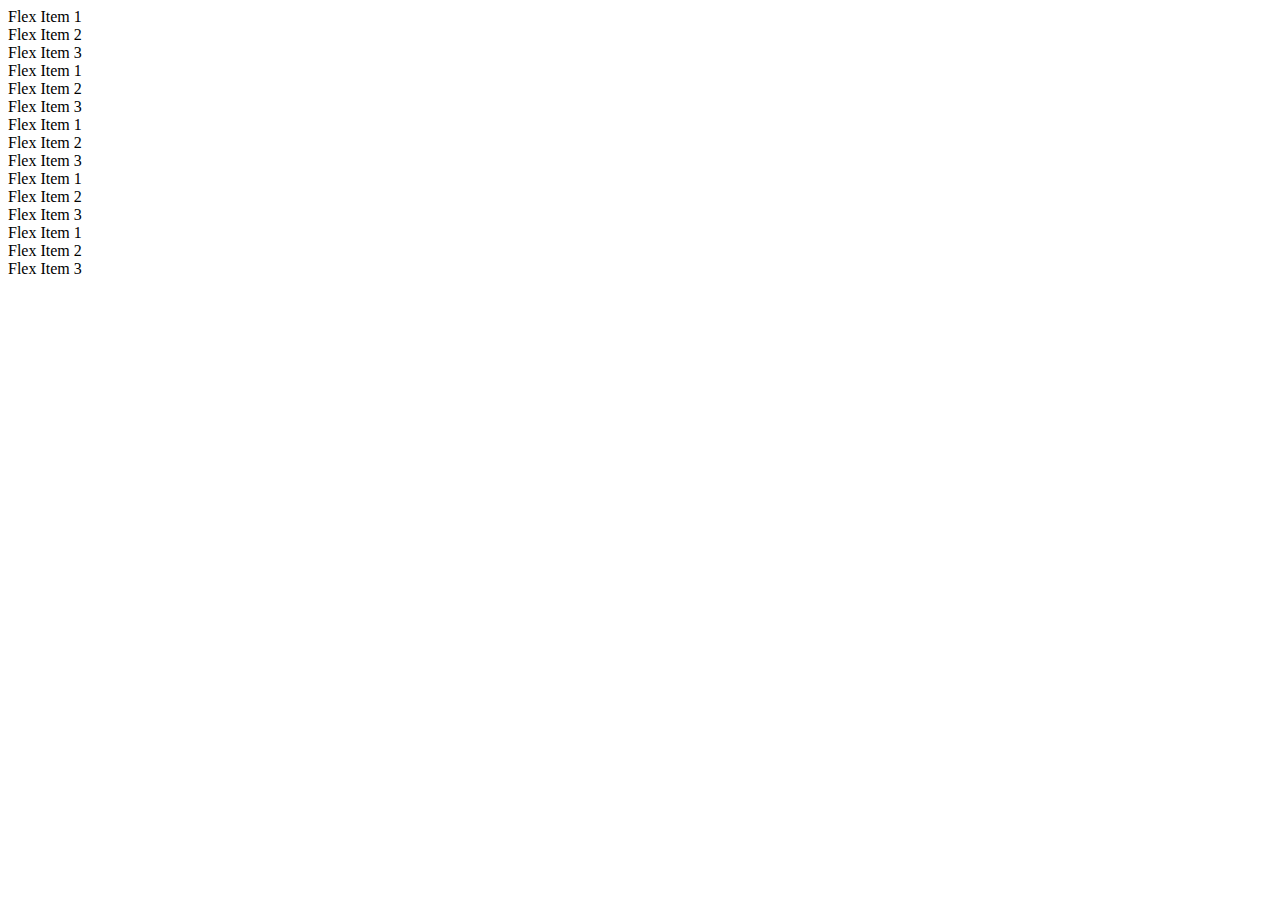
<file: courses/index3.html>
<!DOCTYPE html>
<html lang="en">
<head>
    <meta charset="UTF-8">
    <meta http-equiv="X-UA-Compatible" content="IE=edge">
    <meta name="viewport" content="width=device-width, initial-scale=1.0">
    <title>Document</title>
</head>
<body>
    <div class="container-fluid mt-3">
        <div class="d-flex justify-content-start p-1 mb-2 bg-secondary">
           <div class="m-1 p-1 bg-light">Flex Item 1</div>
           <div class="m-1 p-1 bg-light">Flex Item 2</div>
           <div class="m-1 p-1 bg-light">Flex Item 3</div>
        </div>
      
        <div class="d-flex justify-content-end p-1 mb-2 bg-secondary">
           <div class="m-1 p-1 bg-light">Flex Item 1</div>
           <div class="m-1 p-1 bg-light">Flex Item 2</div>
           <div class="m-1 p-1 bg-light">Flex Item 3</div>
        </div>
      
        <div class="d-flex justify-content-center p-1 mb-2 bg-secondary">
           <div class="m-1 p-1 bg-light">Flex Item 1</div>
           <div class="m-1 p-1 bg-light">Flex Item 2</div>
           <div class="m-1 p-1 bg-light">Flex Item 3</div>
        </div>
      
        <div class="d-flex justify-content-between p-1 mb-2 bg-secondary">
           <div class="m-1 p-1 bg-light">Flex Item 1</div>
           <div class="m-1 p-1 bg-light">Flex Item 2</div>
           <div class="m-1 p-1 bg-light">Flex Item 3</div>
        </div>
      
        <div class="d-flex justify-content-around p-1 mb-2 bg-secondary">
           <div class="m-1 p-1 bg-light">Flex Item 1</div>
           <div class="m-1 p-1 bg-light">Flex Item 2</div>
           <div class="m-1 p-1 bg-light">Flex Item 3</div>
        </div>
     </div>
</body>
</html>
</file>
